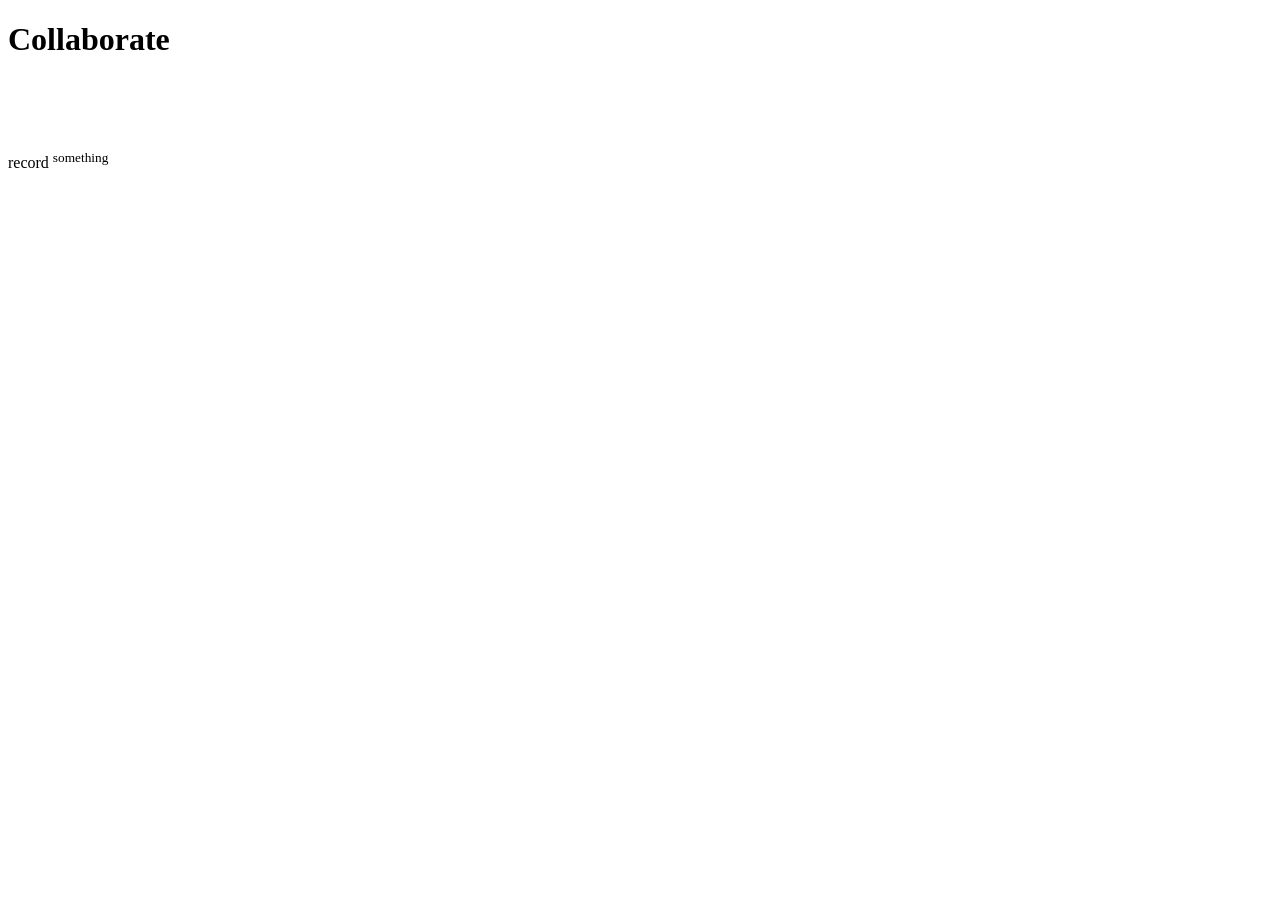
<file: git uploads/page2.html>
<!DOCTYPE html>
<html lang="en">
<head>
    <meta charset="UTF-8">
    <meta name="viewport" content="width=device-width, initial-scale=1.0">
    <title>Collab!</title>
</head>
<body>
    <h1>Collaborate</h1>
    <br><br><br>
    <p>record <sup>something</sup></p>
</body>
</html>
</file>
